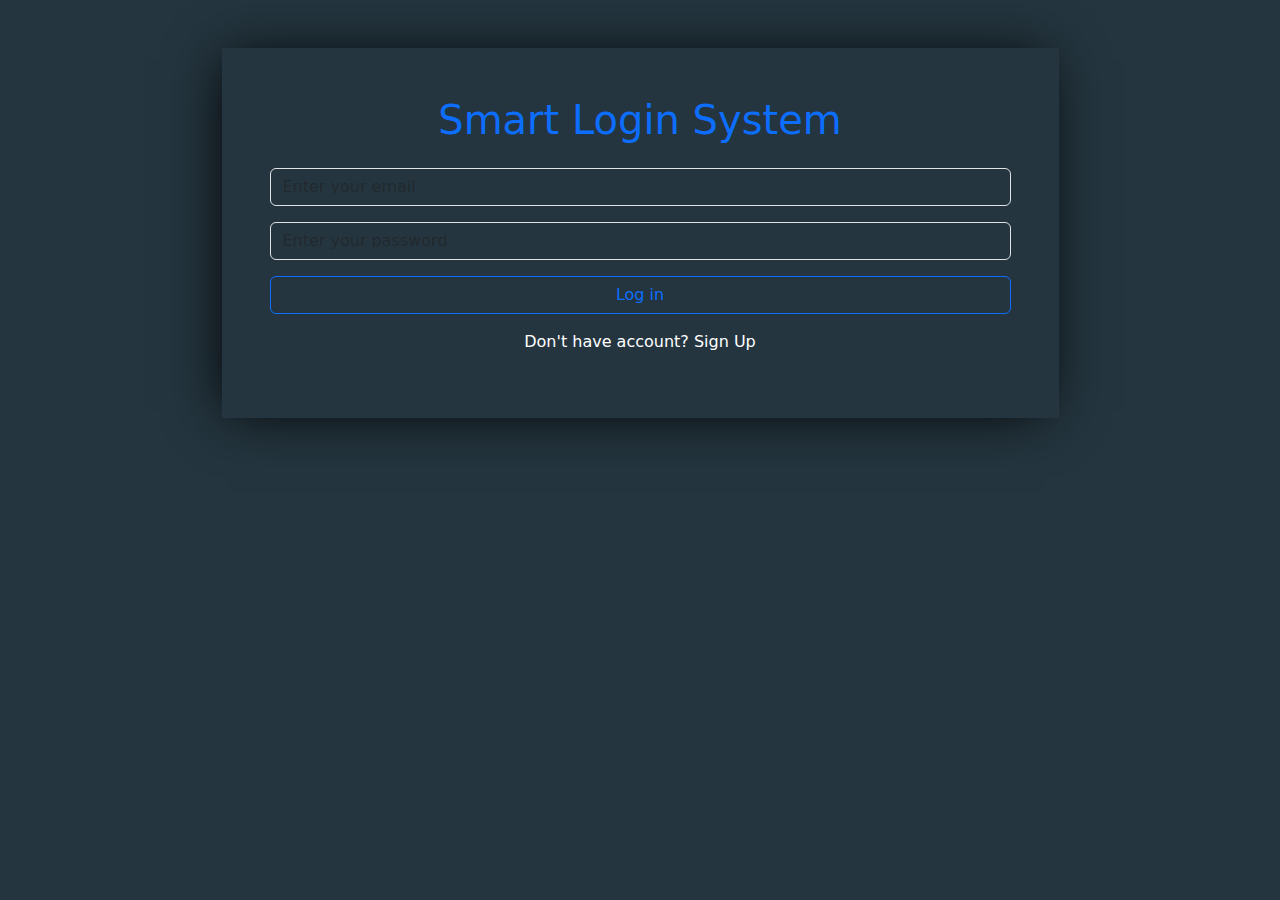
<file: index.html>
<!DOCTYPE html>
<html lang="en">
<head>
    <meta charset="UTF-8">
    <meta name="viewport" content="width=device-width, initial-scale=1.0">
    <title>login</title>
    <link rel="stylesheet" href="css/bootstrap.min.css">
    <link rel="stylesheet" href="css/style.css">
</head>
<body>
    <div class="container">
        <div class="group w-75 mx-auto px-5 py-5 text-center my-5">
            <h1 class="text-primary mb-4">
                Smart Login System
            </h1>
            <div class="mb-3">
                <input type="email" class="form-control bg-transparent text-white " id="logInEmail" placeholder="Enter your email">
              </div>
            <div class="mb-3">
                <input type="password" class="form-control bg-transparent text-white" id="logInPassword" placeholder="Enter your password">
              </div>
              <div id="incorrect"></div>
              <button onclick="logIn()" class="btn btn-outline-primary w-100"> Log in</button>
              <p class="pt-3 text-white">Don't have account? <a class="text-decoration-none text-white" href="signUp.html">Sign Up</a></p>
        </div>

    </div>




    <script src="js/bootstrap.bundle.min.js"></script>
    <script src="js/main.js"></script>
</body>
</html>
</file>
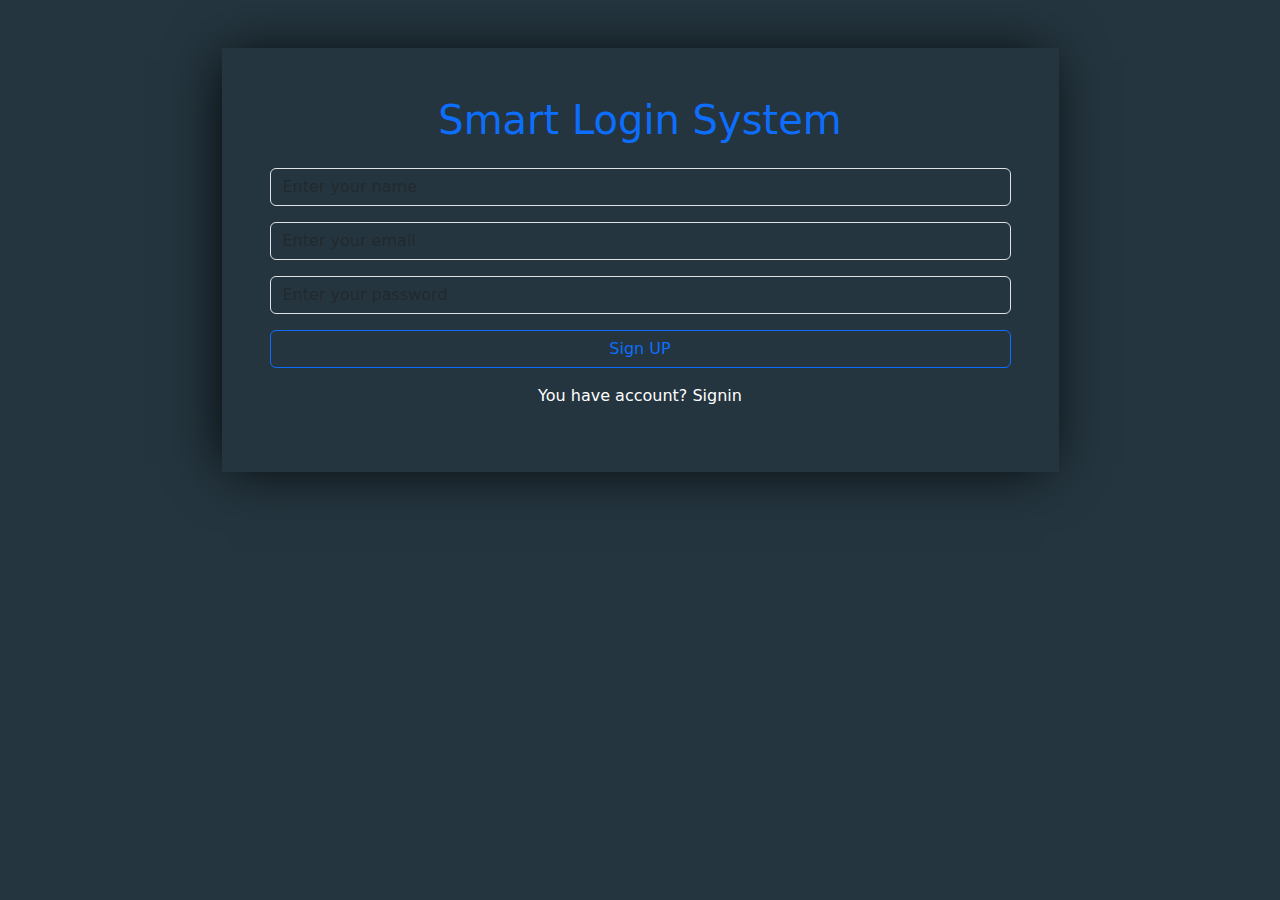
<file: signUp.html>
<!DOCTYPE html>
<html lang="en">
<head>
    <meta charset="UTF-8">
    <meta name="viewport" content="width=device-width, initial-scale=1.0">
    <title>Sign Up</title>
    <link rel="stylesheet" href="css/bootstrap.min.css">
    <link rel="stylesheet" href="css/style.css">
</head>
<body>
    <div class="container">
        <div class="group w-75 mx-auto px-5 py-5 text-center my-5">
            <h1 class="text-primary mb-4">
                Smart Login System
            </h1>
            <div class="mb-3">
                <input type="text" class="form-control bg-transparent text-white " id="regName" placeholder="Enter your name">
              </div>
            <div class="mb-3">
                <input type="email" class="form-control bg-transparent text-white " id="regEmail" placeholder="Enter your email">
              </div>
            <div class="mb-3">
                <input type="password" class="form-control bg-transparent text-white" id="regPassword" placeholder="Enter your password">
              </div>
              <div id="fail"></div>
              <button id="signUp" onclick="signUp()" class="btn btn-outline-primary w-100"> Sign UP</button>
              <p class="pt-3 text-white">You have account? <a class="text-decoration-none text-white" href="index.html">Signin</a></p>
        </div>

    </div>




    <script src="js/bootstrap.bundle.min.js"></script>
    <script src="js/main.js"></script>
</body>
</html>
</file>
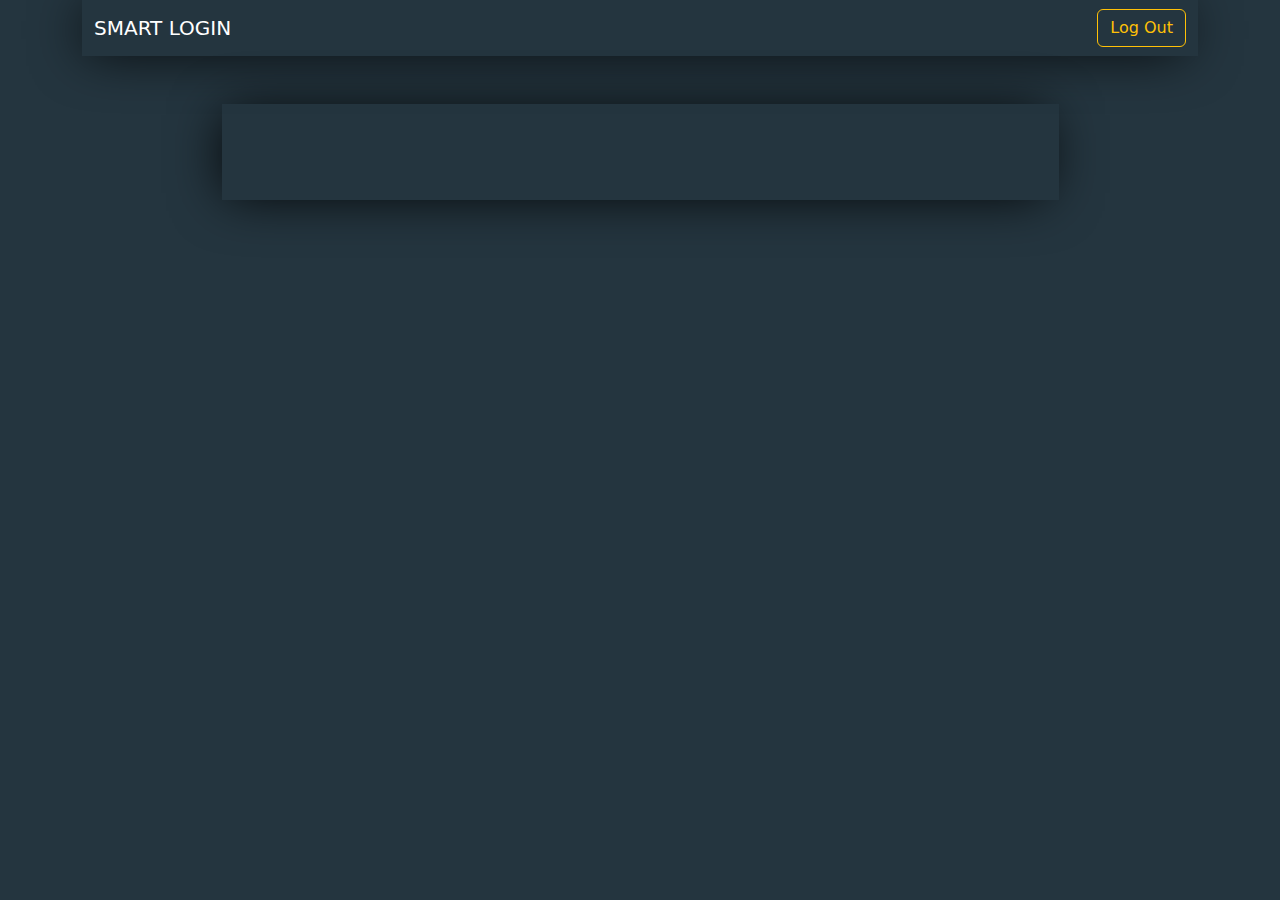
<file: welcome.html>
<!DOCTYPE html>
<html lang="en">
<head>
    <meta charset="UTF-8">
    <meta name="viewport" content="width=device-width, initial-scale=1.0">
    <title>welcome</title>
    <link rel="stylesheet" href="css/bootstrap.min.css">
    <link rel="stylesheet" href="css/style.css">
</head>
<body>
    <div class="container">
        <nav class="navbar bg-transparent navbar-expand-lg text-white">
            <div class="container-fluid">
              <a class="navbar-brand text-white" href="#">SMART LOGIN</a>
              <button class="navbar-toggler" type="button" data-bs-toggle="collapse" data-bs-target="#navbarSupportedContent" aria-controls="navbarSupportedContent" aria-expanded="false" aria-label="Toggle navigation">
                <span class="navbar-toggler-icon "></span>
              </button>
              <div class="collapse navbar-collapse" id="navbarSupportedContent">
                <ul class="navbar-nav ms-auto mb-2 mb-lg-0">
                  <li class="nav-item">
                    <button
                    onclick="logOut()" class="btn btn-outline-warning w-100 ">Log Out</button>
                  </li>
                 
                </ul>
                
              </div>
            </div>
          </nav>
          <div class="group w-75 mx-auto px-5 py-5 text-center text-white fs-4 my-5" id="welcome"></div>
    </div>

    <script src="js/bootstrap.bundle.min.js"></script>
    <script src="js/main.js"></script>
</body>
</html>
</file>
<file: css/style.css>
body{
    background-color: #24353F;
}
.container .group{
    box-shadow: -5px 2px 54px -9px rgba(0, 0, 0, 1);
}
.form-control:focus {
    box-shadow: none !important;
}
nav {
    box-shadow: -5px 2px 54px -9px rgba(0, 0, 0, 1);
    color : white;
}
</file>
